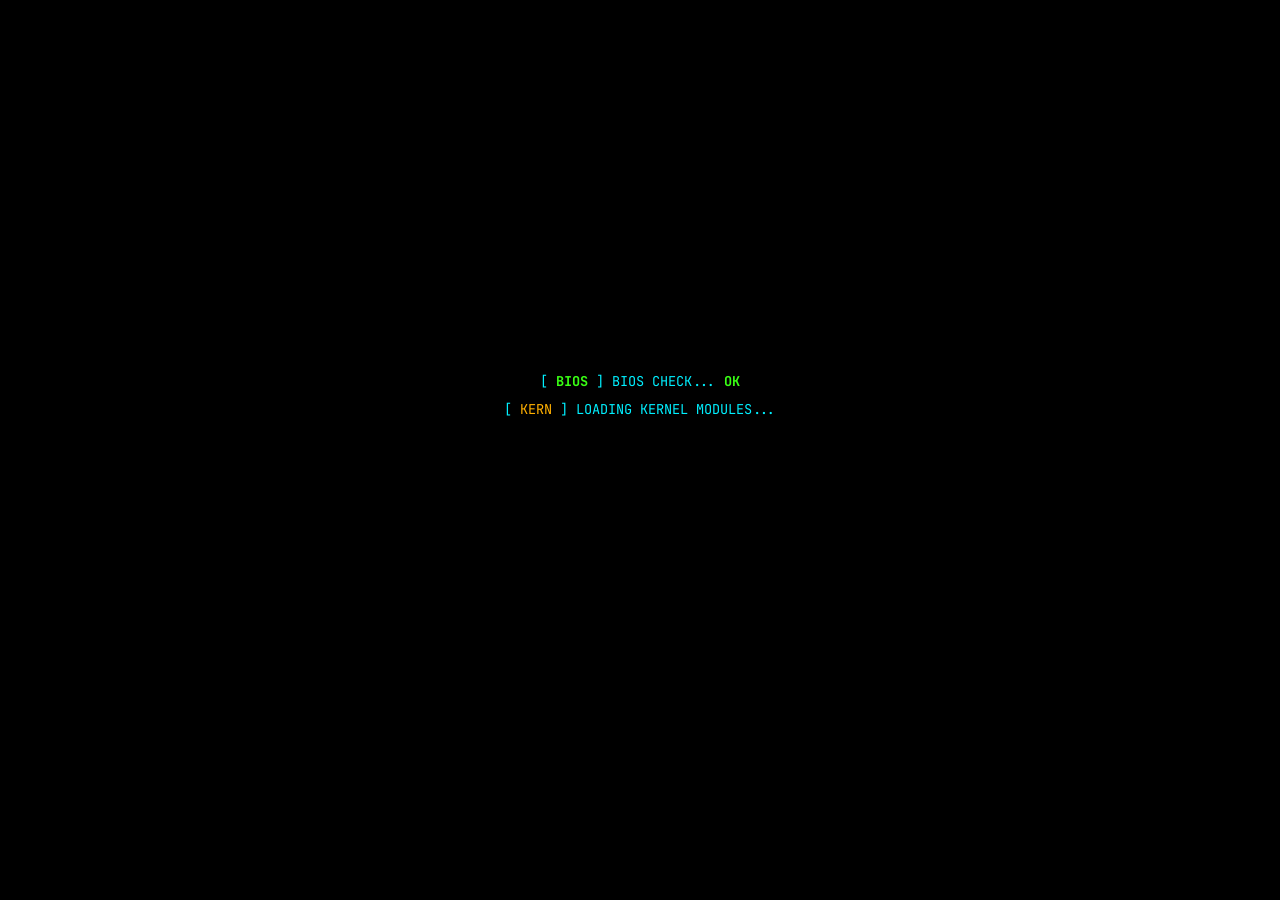
<file: index.html>
<!DOCTYPE html>
<html lang="en">
<head>
  <meta charset="UTF-8">
  <meta name="viewport" content="width=device-width, initial-scale=1.0">
  <title>Sercan Özkan | Holo-Cyber OS Portfolio Terminal</title>
  <meta name="description" content="Boot up Sercan Özkan's interactive Holo-Cyber Operating System. Run diagnostic waves, matrix rain streams, and space shootemup cabinets.">
  <link rel="stylesheet" href="style.css">
  <!-- Font Awesome Icons -->
  <link rel="stylesheet" href="https://cdnjs.cloudflare.com/ajax/libs/font-awesome/6.4.0/css/all.min.css">
</head>
<body class="theme-cyan"> <!-- Default Cyber Cyan theme -->

  <!-- Starfield nodes backdrop -->
  <canvas id="bg-canvas"></canvas>

  <!-- Physical CRT Cabinet Bezel -->
  <div class="monitor-bezel">
    <!-- Curved Glass Display -->
    <div class="crt-glass">
      <!-- Shader line sweeps -->
      <div class="scanlines"></div>
      <div class="scanlines-roll"></div>
      
      <!-- Flicker Layer wrapper -->
      <div class="flicker" id="flicker-overlay">
        
        <!-- Main Desktop Workspace -->
        <div class="desktop-space" id="desktop-area">
          
          <!-- Desktop Shortcuts Grid -->
          <div class="desktop-grid">
            <div class="desktop-icon" data-open="win-about">
              <i class="fa-solid fa-circle-info"></i>
              <span>ABOUT_ME.TXT</span>
            </div>
            
            <div class="desktop-icon" data-open="win-projects">
              <i class="fa-solid fa-folder-open"></i>
              <span>PROJECTS.DIR</span>
            </div>

            <div class="desktop-icon" data-open="win-skills">
              <i class="fa-solid fa-server"></i>
              <span>SYSTEMS_STACK</span>
            </div>

            <div class="desktop-icon" data-open="win-scanner">
              <i class="fa-solid fa-print"></i>
              <span>CV_ATS_SCANNER</span>
            </div>

            <div class="desktop-icon" data-open="win-arcade">
              <i class="fa-solid fa-gamepad"></i>
              <span>SPACE_DUEL.EXE</span>
            </div>

            <div class="desktop-icon" data-open="win-cli">
              <i class="fa-solid fa-terminal"></i>
              <span>CLI_SHELL.SH</span>
            </div>

            <div class="desktop-icon" data-open="win-matrix">
              <i class="fa-solid fa-code"></i>
              <span>MATRIX_RAIN.BIN</span>
            </div>

            <div class="desktop-icon" data-open="win-diagnostics">
              <i class="fa-solid fa-chart-line"></i>
              <span>DIAG_OSCILLOSCOPE</span>
            </div>

            <div class="desktop-icon" data-open="win-contact">
              <i class="fa-solid fa-envelope"></i>
              <span>CONTACT_MAIL</span>
            </div>

            <div class="desktop-icon" data-open="win-compiler">
              <i class="fa-solid fa-laptop-code"></i>
              <span>COMPILER.EXE</span>
            </div>

            <div class="desktop-icon" data-open="win-theme">
              <i class="fa-solid fa-palette"></i>
              <span>THEME_MANAGER</span>
            </div>
          </div>


          <!-- ============================================== -->
          <!-- CASCADING DESKTOP WINDOW OBJECTS -->
          <!-- ============================================== -->

          <!-- 1. ABOUT ME WINDOW -->
          <div class="window" id="win-about" style="top:20px; left:200px; width:450px;">
            <div class="window-titlebar">
              <span>[FILE] - ABOUT_ME.TXT</span>
              <div class="window-controls">
                <button class="win-btn win-min" data-win="win-about">_</button>
                <button class="win-btn win-close" data-win="win-about">X</button>
              </div>
            </div>
            <div class="window-body">
              <h4 style="color:var(--primary); margin-bottom:0.5rem; text-shadow:0 0 5px var(--primary-glow);">SERCAN ÖZKAN | PROFILE</h4>
              <p style="margin-bottom:0.8rem;">Computer Engineering student specializing in backend logical pipelines and AI integration setups.</p>
              <p style="margin-bottom:0.8rem; font-size:0.7rem;">I enjoy building practical web scripts, designing structured relational databases, and formatting custom models to parse data like CV texts.</p>
              
              <h5 style="color:var(--primary); margin-bottom:0.4rem; font-size:0.6rem;">OPERATIONAL PHILOSOPHY:</h5>
              <pre style="background:var(--bg-darker); border:1px dashed var(--primary); padding:8px; font-size:0.65rem; color:var(--primary); overflow-x:auto;">
Idea Model -> Logical Prototype -> DB Integration -> UI Polish</pre>
              <p style="margin-top:0.8rem; font-size:0.65rem; color:var(--text-muted);">🎯 Goals: Build strong modular codes, automate routine parsing, and optimize database payloads.</p>
            </div>
          </div>

          <!-- 2. PROJECTS WINDOW -->
          <div class="window" id="win-projects" style="top:40px; left:220px; width:450px;">
            <div class="window-titlebar">
              <span>[EXPLORER] - C:\PROJECTS\</span>
              <div class="window-controls">
                <button class="win-btn win-min" data-win="win-projects">_</button>
                <button class="win-btn win-close" data-win="win-projects">X</button>
              </div>
            </div>
            <div class="window-body">
              <p style="color:var(--primary); margin-bottom:0.8rem; font-size:0.65rem;">DOUBLE-CLICK FILE TO COMPILE DETAILS:</p>
              <ul class="tree-list">
                <li class="tree-node"><span class="tree-file" data-proj="cv">cv_analyzer.py</span></li>
                <li class="tree-node"><span class="tree-file" data-proj="space">space_duel.js</span></li>
                <li class="tree-node last"><span class="tree-file" data-proj="food">foodapp_server.js</span></li>
              </ul>
              
              <!-- Expansion area -->
              <div id="proj-detail-panel" style="margin-top:1.2rem; padding:0.8rem; border:1px solid var(--primary); background:var(--bg-darker); display:none;">
                <h4 id="proj-detail-name" style="color:var(--primary); margin-bottom:0.4rem; font-size:0.7rem; text-transform:uppercase;"></h4>
                <p id="proj-detail-desc" style="font-size:0.7rem; margin-bottom:0.8rem;"></p>
                <p style="font-size:0.65rem; color:var(--text-muted); margin-bottom:0.8rem;">
                  STACK: <span id="proj-detail-stack" style="color:var(--primary);"></span>
                </p>
                <a href="#" class="form-submit-btn" id="proj-detail-href" target="_blank" style="text-decoration:none; display:inline-block; font-size:0.5rem;">COMPILE_SOURCE</a>
              </div>
            </div>
          </div>

          <!-- 3. TECH STACK SYSTEMS WINDOW -->
          <div class="window" id="win-skills" style="top:60px; left:240px; width:420px;">
            <div class="window-titlebar">
              <span>[MONITOR] - SKILLS_CAPABILITIES</span>
              <div class="window-controls">
                <button class="win-btn win-min" data-win="win-skills">_</button>
                <button class="win-btn win-close" data-win="win-skills">X</button>
              </div>
            </div>
            <div class="window-body">
              <p style="color:var(--primary); margin-bottom:1rem; font-size:0.6rem;">HARDWARE RESOURCE LEVELS FOR SERCAN'S CORE COMPETENCIES:</p>
              
              <div class="metric-row">
                <span class="metric-lbl">AI_PROMPTING:</span>
                <div class="metric-bar-wrap">
                  <div class="metric-bar-fill" id="mbar-ai"></div>
                </div>
                <span>90%</span>
              </div>

              <div class="metric-row">
                <span class="metric-lbl">BACKEND_LOGIC:</span>
                <div class="metric-bar-wrap">
                  <div class="metric-bar-fill" id="mbar-backend"></div>
                </div>
                <span>85%</span>
              </div>

              <div class="metric-row">
                <span class="metric-lbl">DATABASES_SQL:</span>
                <div class="metric-bar-wrap">
                  <div class="metric-bar-fill" id="mbar-db"></div>
                </div>
                <span>78%</span>
              </div>

              <div class="metric-row">
                <span class="metric-lbl">DESKTOP_SYSTEMS:</span>
                <div class="metric-bar-wrap">
                  <div class="metric-bar-fill" id="mbar-desktop"></div>
                </div>
                <span>70%</span>
              </div>

              <p style="font-size:0.65rem; color:var(--text-muted); margin-top:1.2rem; line-height:1.4;">
                > STACK_LOGS: System fully loaded. Supporting language paths including Python, C++, Java, Node, Express, FastAPI, and MySQL database queries.
              </p>
            </div>
          </div>

          <!-- 4. CV ATS SCANNER WINDOW -->
          <div class="window" id="win-scanner" style="top:80px; left:260px; width:480px;">
            <div class="window-titlebar">
              <span>[UTILITY] - CV_ATS_ANALYZER</span>
              <div class="window-controls">
                <button class="win-btn win-min" data-win="win-scanner">_</button>
                <button class="win-btn win-close" data-win="win-scanner">X</button>
              </div>
            </div>
            <div class="window-body">
              <div class="scanner-container">
                <div class="retro-form-group">
                  <label style="font-size:0.5rem; color:var(--primary);">SELECT RESUME PRESET CREDENTIALS:</label>
                  <select class="form-input-box" id="scan-cv-opt" style="background:var(--bg-darker);">
                    <option value="student">Sercan Özkan (Computer Engineering Student)</option>
                    <option value="junior">Junior Web Developer (Vanilla HTML/CSS/JS)</option>
                    <option value="marketing">Sales Executive (Non-technical)</option>
                  </select>
                </div>

                <div class="retro-form-group">
                  <label style="font-size:0.5rem; color:var(--primary);">SELECT TARGET JOB VACANCY DESCRIPTION:</label>
                  <select class="form-input-box" id="scan-job-opt" style="background:var(--bg-darker);">
                    <option value="ai">AI Tools & Backend Developer Intern</option>
                    <option value="web">React Web UI Programmer</option>
                    <option value="sales">Digital Marketing Campaign Officer</option>
                  </select>
                </div>

                <button class="form-submit-btn" id="btn-run-scan" style="width:100%;">START_MAIN_ATS_SCAN()</button>

                <!-- Processing bar -->
                <div class="scan-progress" id="scan-progress-bar">
                  <div class="scan-fill" id="scan-progress-fill"></div>
                </div>

                <!-- Outputs panel -->
                <div class="scan-results-panel" id="scan-results-hud">
                  <h4 style="color:var(--primary); margin-bottom:0.5rem; font-size:0.7rem;">MATCH RATING: <span id="scan-match-val">0</span>%</h4>
                  <p id="scan-match-assess" style="font-size:0.65rem; margin-bottom:0.8rem; line-height:1.4;"></p>
                  <div style="font-size:0.65rem; color:var(--text-muted);">
                    <strong>STRENGTHS:</strong>
                    <ul id="scan-match-strengths" style="padding-left:10px; margin-bottom:0.4rem;"></ul>
                    <strong>GAPS & ADVICE:</strong>
                    <ul id="scan-match-gaps" style="padding-left:10px;"></ul>
                  </div>
                </div>
              </div>
            </div>
          </div>

          <!-- 5. SPACE DUEL ARCADE WINDOW -->
          <div class="window" id="win-arcade" style="top:30px; left:280px; width:480px;">
            <div class="window-titlebar">
              <span>[GAME] - SPACE_DUEL.EXE</span>
              <div class="window-controls">
                <button class="win-btn win-min" data-win="win-arcade">_</button>
                <button class="win-btn win-close" data-win="win-arcade">X</button>
              </div>
            </div>
            <div class="window-body" style="padding:0.4rem; overflow:hidden;">
              <div class="arcade-panel">
                <p style="font-size:0.5rem; color:var(--primary); font-family:var(--font-retro); text-align:center;">
                  A/D or ARROWS = MOVE • SPACE = FIRE
                </p>
                <canvas id="arcade-canvas" width="460" height="280"></canvas>
                <div style="display:flex; justify-content:space-between; width:100%; font-size:0.55rem; padding:0 10px; color:var(--primary);">
                  <span>SCORE: <span id="arc-score">0000</span></span>
                  <span>HI_SCORE: <span id="arc-highscore">0150</span></span>
                  <span>SHIELD: <span id="arc-shield">III</span></span>
                </div>
                <!-- On-screen mobile arcade overlay -->
                <div class="arcade-dpad">
                  <button class="arcade-dpad-btn" id="btn-arc-left">LEFT</button>
                  <button class="arcade-dpad-btn" id="btn-arc-fire">FIRE</button>
                  <button class="arcade-dpad-btn" id="btn-arc-right">RIGHT</button>
                </div>
              </div>
            </div>
          </div>

          <!-- 6. HACKER CLI TERMINAL WINDOW -->
          <div class="window" id="win-cli" style="top:100px; left:180px; width:460px;">
            <div class="window-titlebar">
              <span>[SHELL] - CLI_SHELL.SH</span>
              <div class="window-controls">
                <button class="win-btn win-min" data-win="win-cli">_</button>
                <button class="win-btn win-close" data-win="win-cli">X</button>
              </div>
            </div>
            <div class="window-body" style="padding:0.5rem;">
              <div class="terminal-screen" id="cli-screen">
                <div class="terminal-line">
                  Welcome to Sercan's mainframe interface.
                  Type <span style="color:var(--secondary);">help</span> to view available scripts and files.
                </div>
                <div class="terminal-line" style="display:flex; gap:5px;">
                  <span class="term-prompt">sercan@mainframe:~$</span>
                  <input type="text" class="term-input-field" id="cli-input-box" autofocus autocomplete="off" placeholder="type command..."/>
                </div>
              </div>
            </div>
          </div>

          <!-- 7. MATRIX CODE RAIN WINDOW -->
          <div class="window" id="win-matrix" style="top:110px; left:300px; width:440px;">
            <div class="window-titlebar">
              <span>[RENDER] - MATRIX_RAIN.BIN</span>
              <div class="window-controls">
                <button class="win-btn win-min" data-win="win-matrix">_</button>
                <button class="win-btn win-close" data-win="win-matrix">X</button>
              </div>
            </div>
            <div class="window-body" style="padding:0.5rem; overflow:hidden;">
              <canvas id="matrix-canvas" width="420" height="240"></canvas>
              <div class="matrix-controls-row">
                <button class="theme-opt-btn" id="btn-mat-color" style="flex-grow:1;">TOGGLE_COLOR</button>
                <button class="theme-opt-btn" id="btn-mat-speed" style="flex-grow:1;">CYCLE_SPEED</button>
              </div>
            </div>
          </div>

          <!-- 8. HARDWARE DIAGNOSTIC WINDOW -->
          <div class="window" id="win-diagnostics" style="top:120px; left:320px; width:440px;">
            <div class="window-titlebar">
              <span>[MONITOR] - DIAG_OSCILLOSCOPE</span>
              <div class="window-controls">
                <button class="win-btn win-min" data-win="win-diagnostics">_</button>
                <button class="win-btn win-close" data-win="win-diagnostics">X</button>
              </div>
            </div>
            <div class="window-body">
              <canvas id="diagnostic-canvas" width="400" height="120"></canvas>
              <div class="diag-metrics-grid">
                <div>
                  <strong>CPU_LOAD:</strong> <span id="diag-cpu-val" style="color:var(--primary);">0</span>%<br>
                  <strong>MEM_ALLOC:</strong> 342MB / 512MB<br>
                </div>
                <div>
                  <strong>SYSTEM_CLOCK:</strong> <span id="diag-time" style="color:var(--secondary);">0</span>Hz<br>
                  <strong>INTEGRITY:</strong> NOMINAL
                </div>
              </div>
            </div>
          </div>

          <!-- 9. CONTACT MAIL CLIENT WINDOW -->
          <div class="window" id="win-contact" style="top:140px; left:200px; width:430px;">
            <div class="window-titlebar">
              <span>[MAIL] - CONTACT_MAIL</span>
              <div class="window-controls">
                <button class="win-btn win-min" data-win="win-contact">_</button>
                <button class="win-btn win-close" data-win="win-contact">X</button>
              </div>
            </div>
            <div class="window-body">
              <form class="retro-form" id="os-contact-form" onsubmit="event.preventDefault(); alert('Message buffered in transmission queues!');">
                <div class="retro-form-group">
                  <label>SENDER_IDENTITY:</label>
                  <input type="text" class="form-input-box" id="contact-name" placeholder="Client Name" required>
                </div>
                <div class="retro-form-group">
                  <label>SENDER_GATEWAY:</label>
                  <input type="email" class="form-input-box" id="contact-email" placeholder="client@gateway.net" required>
                </div>
                <div class="retro-form-group">
                  <label>MESSAGE_STREAM:</label>
                  <textarea class="form-input-box" id="contact-body" rows="4" placeholder="Type message data..." required style="resize:none;"></textarea>
                </div>
                <button type="submit" class="form-submit-btn">TRANSMIT_MESSAGE()</button>
              </form>
            </div>
          </div>

          <!-- 10. THEME MANAGER WINDOW -->
          <div class="window" id="win-theme" style="top:150px; left:340px; width:360px;">
            <div class="window-titlebar">
              <span>[SETTINGS] - THEME_MANAGER</span>
              <div class="window-controls">
                <button class="win-btn win-min" data-win="win-theme">_</button>
                <button class="win-btn win-close" data-win="win-theme">X</button>
              </div>
            </div>
            <div class="window-body">
              <p style="color:var(--primary); margin-bottom:0.8rem; font-size:0.6rem;">SELECT GRAPHICS PALETTE OVERWRITE CONFIGURATION:</p>
              <div class="theme-selector-grid">
                <button class="theme-opt-btn" data-theme="cyberpunk">CYBERPUNK (YEL/CYAN)</button>
                <button class="theme-opt-btn" data-theme="matrix">MATRIX (GREEN)</button>
                <button class="theme-opt-btn" data-theme="vaporwave">VAPORWAVE (PINK)</button>
                <button class="theme-opt-btn" data-theme="amber">AMBER (ORANGE)</button>
                <button class="theme-opt-btn" data-theme="cyan" style="grid-column: span 2;">NEON CYAN (DEFAULT)</button>
              </div>
            </div>
          </div>

          <!-- 11. MANUALLY CODED COMPILER WINDOW -->
          <div class="window" id="win-compiler" style="top:30px; left:80px; width:760px; height:500px; display:none;">
            <div class="window-titlebar">
              <span>[EXE] - COMPILER_DESIGN.EXE (Two-Pass)</span>
              <div class="window-controls">
                <button class="win-btn win-min" data-win="win-compiler">_</button>
                <button class="win-btn win-close" data-win="win-compiler">X</button>
              </div>
            </div>
            <div class="window-body" style="padding:0.5rem; display:flex; flex-direction:column; gap:0.5rem; overflow:hidden; max-height:none; height:calc(100% - 28px);">
              <!-- Top Control Bar -->
              <div style="display:flex; justify-content:space-between; align-items:center; border-bottom:1px dashed var(--primary); padding-bottom:0.5rem;">
                <div style="font-size:0.6rem; color:var(--text-main);">
                  LANGUAGE: SUBSET_HIGH_LEVEL • PASSES: 2 • COMPILER: HAND-CODED
                </div>
                 <div style="display:flex; gap:0.5rem;">
                  <button class="theme-opt-btn" id="btn-comp-sample" style="padding:4px 10px; font-size:0.5rem;">LOAD_SAMPLE</button>
                  <button class="theme-opt-btn" id="btn-comp-upload" style="padding:4px 10px; font-size:0.5rem;">UPLOAD_FILE</button>
                  <button class="theme-opt-btn" id="btn-comp-clear" style="padding:4px 10px; font-size:0.5rem;">CLEAR</button>
                  <button class="form-submit-btn" id="btn-comp-run" style="padding:4px 12px; font-size:0.55rem; box-shadow:0 0 8px var(--primary-glow);">RUN_COMPILER()</button>
                  <input type="file" id="compiler-file-input" style="display:none;" accept=".txt,.src,.c,.cpp,.h,.txt"/>
                </div>
              </div>

              <!-- Main Split Panels -->
              <div style="display:flex; gap:0.5rem; flex-grow:1; overflow:hidden; height:calc(100% - 40px);">
                <!-- Left Pane: Code Editor -->
                <div style="width:45%; display:flex; flex-direction:column; border:1px solid var(--primary); background:var(--bg-darker); overflow:hidden;">
                  <div style="background:var(--primary); color:var(--bg-darker); font-size:0.5rem; font-weight:bold; padding:4px 8px; display:flex; justify-content:space-between;">
                    <span>SOURCE_EDITOR.SRC</span>
                    <span id="editor-line-counter">LN 1, COL 1</span>
                  </div>
                  <div style="display:flex; flex-grow:1; overflow:hidden; position:relative;">
                    <div id="editor-line-gutter" style="width:30px; background:rgba(0,0,0,0.3); border-right:1px solid rgba(255,255,255,0.05); color:var(--text-muted); font-family:var(--font-mono); font-size:0.7rem; text-align:right; padding:6px 6px 6px 0; user-select:none; line-height:1.4; overflow:hidden;">
                      1
                    </div>
                    <textarea id="compiler-editor-textarea" style="flex-grow:1; background:transparent; border:none; outline:none; color:var(--text-main); font-family:var(--font-mono); font-size:0.7rem; line-height:1.4; padding:6px; resize:none; overflow-y:auto; word-break:keep-all; white-space:pre;" spellcheck="false" placeholder="// Type source code here..."></textarea>
                  </div>
                </div>

                <!-- Right Pane: Compilation Results Tabs -->
                <div style="width:55%; display:flex; flex-direction:column; border:1px solid var(--primary); overflow:hidden; background:rgba(0,0,0,0.25);">
                  <!-- Tabs Head -->
                  <div style="display:flex; background:var(--bg-darker); border-bottom:1px solid var(--primary); font-size:0.5rem;">
                    <button class="comp-tab-btn active" data-tab="tab-lexer" style="flex:1; background:transparent; border:none; border-right:1px solid var(--primary); color:var(--primary); padding:6px; cursor:pointer; font-family:var(--font-retro); font-size:0.42rem;">LEXER</button>
                    <button class="comp-tab-btn" data-tab="tab-symtable" style="flex:1; background:transparent; border:none; border-right:1px solid var(--primary); color:var(--text-muted); padding:6px; cursor:pointer; font-family:var(--font-retro); font-size:0.42rem;">SYMBOLS</button>
                    <button class="comp-tab-btn" data-tab="tab-ast" style="flex:1; background:transparent; border:none; border-right:1px solid var(--primary); color:var(--text-muted); padding:6px; cursor:pointer; font-family:var(--font-retro); font-size:0.42rem;">AST_TREE</button>
                    <button class="comp-tab-btn" data-tab="tab-tac" style="flex:1; background:transparent; border:none; border-right:1px solid var(--primary); color:var(--text-muted); padding:6px; cursor:pointer; font-family:var(--font-retro); font-size:0.42rem;">IR_CODE</button>
                    <button class="comp-tab-btn" data-tab="tab-diagnostics" style="flex:1; background:transparent; border:none; color:var(--text-muted); padding:6px; cursor:pointer; font-family:var(--font-retro); font-size:0.42rem;">DIAGS</button>
                  </div>
                  <!-- Tabs Contents -->
                  <div style="flex-grow:1; overflow-y:auto; padding:0.5rem; position:relative;">
                    
                    <!-- 1. Lexer Tab -->
                    <div class="comp-tab-content active" id="tab-lexer">
                      <table style="width:100%; border-collapse:collapse; font-size:0.65rem; text-align:left;">
                        <thead>
                          <tr style="border-bottom:1px solid var(--primary); color:var(--primary);">
                            <th style="padding:4px;">LINE</th>
                            <th style="padding:4px;">TOKEN</th>
                            <th style="padding:4px;">TYPE</th>
                          </tr>
                        </thead>
                        <tbody id="lexer-token-table-body">
                          <tr>
                            <td colspan="3" style="text-align:center; padding:10px; color:var(--text-muted);">No token stream loaded. Click RUN_COMPILER().</td>
                          </tr>
                        </tbody>
                      </table>
                    </div>

                    <!-- 2. Symbol Table Tab -->
                    <div class="comp-tab-content" id="tab-symtable" style="display:none;">
                      <table style="width:100%; border-collapse:collapse; font-size:0.65rem; text-align:left;">
                        <thead>
                          <tr style="border-bottom:1px solid var(--primary); color:var(--primary);">
                            <th style="padding:4px;">NAME</th>
                            <th style="padding:4px;">TYPE</th>
                            <th style="padding:4px;">SCOPE</th>
                            <th style="padding:4px;">OFFSET</th>
                            <th style="padding:4px;">LINE</th>
                          </tr>
                        </thead>
                        <tbody id="symbol-table-body">
                          <tr>
                            <td colspan="5" style="text-align:center; padding:10px; color:var(--text-muted);">Symbol table empty.</td>
                          </tr>
                        </tbody>
                      </table>
                    </div>

                    <!-- 3. AST / Parse Tree Tab -->
                    <div class="comp-tab-content" id="tab-ast" style="display:none;">
                      <pre id="ast-tree-view" style="font-family:var(--font-mono); font-size:0.65rem; color:var(--text-main); white-space:pre; margin:0; line-height:1.3;">No AST generated.</pre>
                    </div>

                    <!-- 3.5. IR Code (TAC) Tab -->
                    <div class="comp-tab-content" id="tab-tac" style="display:none;">
                      <pre id="tac-code-view" style="font-family:var(--font-mono); font-size:0.65rem; color:var(--text-main); white-space:pre; margin:0; line-height:1.3; color:#a3ffa3; text-shadow: 0 0 5px rgba(163, 255, 163, 0.35);">No IR generated.</pre>
                    </div>

                    <!-- 4. Diagnostics Tab -->
                    <div class="comp-tab-content" id="tab-diagnostics" style="display:none;">
                      <div id="diagnostics-summary" style="margin-bottom:0.8rem; font-size:0.7rem;">
                        <span style="color:var(--text-muted);">STATUS: </span><span style="color:var(--primary);">IDLE</span>
                      </div>
                      <div id="diagnostics-errors-list" style="display:flex; flex-direction:column; gap:0.4rem;">
                        <!-- error lines -->
                      </div>
                    </div>

                  </div>
                </div>
              </div>
            </div>
          </div>

        </div> <!-- /desktop-space -->

        <!-- Bottom Taskbar Control Center -->
        <div class="taskbar">
          <button class="taskbar-start" id="btn-start-os">START</button>
          
          <div class="active-window-tabs" id="taskbar-active-tabs">
            <!-- Dynamic window tabs index loaded by JS -->
          </div>
          
          <div class="taskbar-clock" id="os-taskbar-clock">00:00:00</div>
        </div>

        <!-- Physical Bezel Switches -->
        <div class="bezel-control-bar">
          <span>PORT_MAIN_CRT</span>
          <div class="bezel-btn-grid">
            <button class="bezel-switch active-switch" id="sw-flicker" title="CRT Phosphor Flicker"></button>
            <button class="bezel-switch" id="sw-power" title="System Main Power Switch" style="background:#ef4444; border-color:#000;"></button>
          </div>
        </div>

      </div> <!-- /flicker -->
    </div> <!-- /crt-glass -->
  </div> <!-- /monitor-bezel -->

  <script src="compiler_engine.js"></script>
  <script src="app.js"></script>
</body>
</html>
</file>
<file: style.css>
@import url('https://fonts.googleapis.com/css2?family=Press+Start+2P&family=JetBrains+Mono:wght@400;700&display=swap');

/* Default Theme: Cyberpunk Yellow/Cyan */
:root {
  --primary: #fcee0a;
  --secondary: #00f0ff;
  --bg-darker: #05050a;
  --bg-dark: #0c0d14;
  --bg-card: rgba(12, 13, 20, 0.9);
  --text-main: #00f0ff;
  --text-muted: #005f73;
  --border-glow: rgba(0, 240, 255, 0.2);
  --primary-glow: rgba(252, 238, 10, 0.35);
  --font-retro: 'Press Start 2P', monospace;
  --font-mono: 'JetBrains Mono', monospace;
  --window-shadow: 0 0 15px rgba(0, 240, 255, 0.25);
}

/* Theme 2: Classic Matrix Green */
.theme-matrix {
  --primary: #39ff14;
  --secondary: #1a5e0b;
  --bg-darker: #010500;
  --bg-dark: #061202;
  --bg-card: rgba(6, 18, 2, 0.9);
  --text-main: #a3ffa3;
  --text-muted: #1e8006;
  --border-glow: rgba(57, 255, 20, 0.2);
  --primary-glow: rgba(57, 255, 20, 0.35);
  --window-shadow: 0 0 15px rgba(57, 255, 20, 0.25);
}

/* Theme 3: Vaporwave Pink/Purple */
.theme-vaporwave {
  --primary: #ff007f;
  --secondary: #7b2cbf;
  --bg-darker: #12051d;
  --bg-dark: #1a082e;
  --bg-card: rgba(26, 8, 46, 0.9);
  --text-main: #f7aef8;
  --text-muted: #a370f7;
  --border-glow: rgba(247, 174, 248, 0.2);
  --primary-glow: rgba(255, 0, 127, 0.35);
  --window-shadow: 0 0 15px rgba(255, 0, 127, 0.25);
}

/* Theme 4: Retro Amber */
.theme-amber {
  --primary: #ffb000;
  --secondary: #8a3c00;
  --bg-darker: #0a0400;
  --bg-dark: #1a0d00;
  --bg-card: rgba(26, 13, 0, 0.9);
  --text-main: #ffd27f;
  --text-muted: #b35900;
  --border-glow: rgba(255, 176, 0, 0.2);
  --primary-glow: rgba(255, 176, 0, 0.35);
  --window-shadow: 0 0 15px rgba(255, 176, 0, 0.25);
}

/* Theme 5: Cyber Cyan/Purple */
.theme-cyan {
  --primary: #00e5ff;
  --secondary: #7c3aed;
  --bg-darker: #020617;
  --bg-dark: #0b132b;
  --bg-card: rgba(11, 19, 43, 0.9);
  --text-main: #f8fafc;
  --text-muted: #94a3b8;
  --border-glow: rgba(0, 229, 255, 0.2);
  --primary-glow: rgba(0, 229, 255, 0.35);
  --window-shadow: 0 0 15px rgba(0, 229, 255, 0.25);
}

* {
  margin: 0;
  padding: 0;
  box-sizing: border-box;
  image-rendering: pixelated;
  scrollbar-width: thin;
  scrollbar-color: var(--primary) var(--bg-darker);
}

body {
  background-color: var(--bg-darker);
  color: var(--text-main);
  font-family: var(--font-retro);
  overflow: hidden;
  height: 100vh;
  width: 100vw;
  display: flex;
  justify-content: center;
  align-items: center;
  padding: 0.5rem;
  user-select: none;
}

/* Background Particle Canvas */
#bg-canvas {
  position: absolute;
  top: 0;
  left: 0;
  width: 100%;
  height: 100%;
  z-index: -1;
  pointer-events: none;
  background: radial-gradient(circle at 50% 50%, var(--bg-dark) 0%, var(--bg-darker) 100%);
}

/* CRT Screen housing container */
.monitor-bezel {
  width: 100%;
  height: 100%;
  max-width: 1200px;
  max-height: 800px;
  background: #20222a;
  border: 10px solid #14151a;
  border-radius: 20px;
  box-shadow: 0 15px 40px rgba(0,0,0,0.8), inset 0 2px 5px rgba(255,255,255,0.1);
  padding: 10px;
  position: relative;
  display: flex;
  flex-direction: column;
  animation: neonPulse 4s ease-in-out infinite;
}

.crt-glass {
  background-color: var(--bg-darker);
  border: 4px solid #0f1013;
  border-radius: 10px;
  flex-grow: 1;
  position: relative;
  overflow: hidden;
  box-shadow: inset 0 0 50px rgba(0,0,0,1);
  display: flex;
  flex-direction: column;
}

/* CRT Shader Overlays */
.crt-glass::before {
  content: ' ';
  display: block;
  position: absolute;
  top: 0; left: 0; bottom: 0; right: 0;
  background: radial-gradient(circle, transparent 65%, rgba(0, 0, 0, 0.4) 100%);
  z-index: 99;
  pointer-events: none;
}

.scanlines {
  position: absolute;
  top: 0; left: 0; width: 100%; height: 100%;
  background: linear-gradient(
    rgba(18, 16, 16, 0) 50%, 
    rgba(0, 0, 0, 0.25) 50%
  );
  background-size: 100% 4px;
  z-index: 100;
  pointer-events: none;
}

.scanlines-roll {
  position: absolute;
  top: 0; left: 0; width: 100%; height: 100%;
  background: linear-gradient(rgba(18, 16, 16, 0) 90%, var(--primary-glow) 10%);
  background-size: 100% 300px;
  animation: roll 14s linear infinite;
  z-index: 101;
  pointer-events: none;
}

@keyframes roll {
  0% { background-position-y: 0px; }
  100% { background-position-y: 1200px; }
}

.flicker {
  animation: crtFlicker 0.12s infinite;
  display: flex;
  flex-direction: column;
  height: 100%;
  width: 100%;
}

@keyframes crtFlicker {
  0% { opacity: 0.99; }
  50% { opacity: 0.97; }
  100% { opacity: 0.99; }
}

/* Desktop Desktop Layout */
.desktop-space {
  flex-grow: 1;
  position: relative;
  padding: 1.5rem;
  overflow: hidden;
  background-image: 
    linear-gradient(rgba(0, 240, 255, 0.02) 1px, transparent 1px),
    linear-gradient(90deg, rgba(0, 240, 255, 0.02) 1px, transparent 1px);
  background-size: 40px 40px;
}

/* Desktop Shortcuts */
.desktop-grid {
  display: grid;
  grid-template-columns: repeat(auto-fill, minmax(70px, 1fr));
  grid-auto-rows: 80px;
  gap: 1.5rem;
  max-width: 320px;
  z-index: 2;
  position: relative;
}

.desktop-icon {
  display: flex;
  flex-direction: column;
  align-items: center;
  justify-content: center;
  cursor: pointer;
  text-align: center;
  padding: 4px;
  border-radius: 4px;
  transition: all 0.2s ease;
  animation: floatIcon 3s ease-in-out infinite;
  touch-action: manipulation;
}

.desktop-icon:nth-child(1) { animation-delay: 0s; }
.desktop-icon:nth-child(2) { animation-delay: 0.3s; }
.desktop-icon:nth-child(3) { animation-delay: 0.6s; }
.desktop-icon:nth-child(4) { animation-delay: 0.9s; }
.desktop-icon:nth-child(5) { animation-delay: 1.2s; }
.desktop-icon:nth-child(6) { animation-delay: 1.5s; }
.desktop-icon:nth-child(7) { animation-delay: 1.8s; }
.desktop-icon:nth-child(8) { animation-delay: 2.1s; }
.desktop-icon:nth-child(9) { animation-delay: 2.4s; }
.desktop-icon:nth-child(10) { animation-delay: 2.7s; }

.desktop-icon:hover {
  background: rgba(252, 238, 10, 0.1);
  border: 1px dashed var(--primary);
  box-shadow: 0 0 8px var(--primary-glow);
}

.desktop-icon i {
  font-size: 1.6rem;
  color: var(--primary);
  margin-bottom: 0.5rem;
  text-shadow: 0 0 5px var(--primary-glow);
}

.desktop-icon span {
  font-size: 0.45rem;
  line-height: 1.3;
  color: var(--text-main);
}

/* Bottom OS Taskbar */
.taskbar {
  height: 40px;
  background: linear-gradient(180deg, rgba(20, 22, 30, 0.98) 0%, rgba(8, 9, 14, 0.99) 50%, rgba(20, 22, 30, 0.98) 100%);
  border-top: 3px double var(--primary);
  display: flex;
  align-items: center;
  justify-content: space-between;
  padding: 0 1rem;
  z-index: 1000;
  color: var(--primary);
  box-shadow: 0 -2px 12px rgba(0, 0, 0, 0.6), inset 0 1px 0 rgba(255, 255, 255, 0.05);
}

.taskbar-start {
  background: var(--primary);
  color: var(--bg-darker);
  border: none;
  font-family: var(--font-retro);
  font-size: 0.55rem;
  font-weight: bold;
  padding: 6px 12px;
  cursor: pointer;
  box-shadow: 2px 2px 0 var(--secondary);
}

.taskbar-start:active {
  transform: translate(1px, 1px);
  box-shadow: 1px 1px 0 var(--secondary);
}

.active-window-tabs {
  display: flex;
  gap: 0.5rem;
  flex-grow: 1;
  margin: 0 1.5rem;
  overflow-x: auto;
}

.window-tab {
  background: var(--bg-dark);
  border: 1px solid var(--primary);
  color: var(--text-main);
  font-family: var(--font-retro);
  font-size: 0.45rem;
  padding: 5px 10px;
  cursor: pointer;
  white-space: nowrap;
  touch-action: manipulation;
}

.window-tab.active {
  background: var(--primary);
  color: var(--bg-darker);
}

.taskbar-clock {
  font-family: var(--font-mono);
  font-size: 0.75rem;
}

/* Cascade Window Frames */
.window {
  position: absolute;
  min-width: 280px;
  background: var(--bg-card);
  border: 3px solid var(--primary);
  box-shadow: var(--window-shadow);
  display: none;
  flex-direction: column;
  z-index: 10;
  backdrop-filter: blur(12px);
}

.window.active-window {
  z-index: 200;
  box-shadow: 0 0 25px var(--primary-glow), 0 0 10px rgba(255,255,255,0.1);
  border-color: var(--primary);
}

.window-titlebar {
  background: var(--primary);
  color: var(--bg-darker);
  padding: 6px 10px;
  font-size: 0.55rem;
  font-weight: bold;
  display: flex;
  justify-content: space-between;
  align-items: center;
  cursor: move;
  transition: filter 0.2s ease, letter-spacing 0.2s ease;
  touch-action: none;
}

.window-titlebar:hover {
  filter: brightness(1.2);
  letter-spacing: 1px;
}

.window-controls {
  display: flex;
  gap: 5px;
}

.win-btn {
  width: 14px;
  height: 14px;
  background: var(--bg-darker);
  color: var(--primary);
  border: 1px solid var(--primary);
  font-family: var(--font-retro);
  font-size: 0.45rem;
  line-height: 12px;
  text-align: center;
  cursor: pointer;
  touch-action: manipulation;
}

.win-btn:hover {
  background: var(--secondary);
  color: white;
}

.window-body {
  padding: 1rem;
  overflow-y: auto;
  flex-grow: 1;
  font-family: var(--font-mono);
  font-size: 0.75rem;
  line-height: 1.5;
  color: var(--text-main);
  max-height: 480px;
}

/* Custom Scrollbar */
.window-body::-webkit-scrollbar {
  width: 6px;
}
.window-body::-webkit-scrollbar-track {
  background: var(--bg-darker);
}
.window-body::-webkit-scrollbar-thumb {
  background: var(--primary);
}

/* Bezel System Controls Panel */
.bezel-control-bar {
  display: flex;
  justify-content: space-between;
  align-items: center;
  padding: 0.4rem 1rem 0;
  border-top: 1px dashed rgba(255,255,255,0.1);
  margin-top: 3px;
  font-size: 0.55rem;
  color: #6a6e7a;
}

.bezel-btn-grid {
  display: flex;
  gap: 8px;
}

.bezel-switch {
  width: 12px;
  height: 12px;
  border-radius: 50%;
  border: 2px solid #14151a;
  background-color: #3a3f4d;
  cursor: pointer;
}

.bezel-switch.active-switch {
  background-color: var(--primary);
  box-shadow: 0 0 8px var(--primary-glow);
}

/* Theme selector lists */
.theme-selector-grid {
  display: grid;
  grid-template-columns: 1fr 1fr;
  gap: 0.5rem;
  margin-top: 0.5rem;
}

.theme-opt-btn {
  background: var(--bg-darker);
  border: 1px solid var(--primary);
  color: var(--primary);
  font-family: var(--font-retro);
  font-size: 0.45rem;
  padding: 8px;
  cursor: pointer;
  text-align: center;
}

.theme-opt-btn:hover {
  background: var(--primary);
  color: var(--bg-darker);
}

/* Modals subelements styling */
.tree-list {
  list-style: none;
  font-family: var(--font-mono);
}

.tree-node {
  margin-left: 1rem;
}

.tree-node::before {
  content: '├── ';
  color: var(--primary);
}

.tree-node.last::before {
  content: '└── ';
}

.tree-file {
  text-decoration: underline;
  cursor: pointer;
}

.tree-file:hover {
  background: var(--primary);
  color: var(--bg-darker);
}

/* Resource Bar graphs */
.metric-row {
  display: flex;
  justify-content: space-between;
  align-items: center;
  margin-bottom: 0.8rem;
}

.metric-lbl {
  font-size: 0.5rem;
}

.metric-bar-wrap {
  width: 160px;
  height: 10px;
  border: 1.5px solid var(--primary);
  background: var(--bg-darker);
  overflow: hidden;
}

.metric-bar-fill {
  height: 100%;
  background: var(--primary);
  width: 0%;
  transition: width 1s ease;
}

/* Retro Terminal inside Window */
.terminal-screen {
  background: var(--bg-darker);
  border: 1px solid var(--primary);
  padding: 0.8rem;
  height: 250px;
  overflow-y: auto;
  display: flex;
  flex-direction: column;
  gap: 0.5rem;
}

.terminal-line {
  white-space: pre-wrap;
}

.term-prompt {
  color: #22c55e;
}

.term-input-field {
  background: transparent;
  border: none;
  outline: none;
  color: var(--text-main);
  font-family: var(--font-mono);
  font-size: 0.75rem;
  width: 70%;
  caret-color: var(--primary);
}

.term-input-field::placeholder {
  animation: typewriterBlink 1s step-end infinite;
}

/* CV Scanner */
.scanner-container {
  display: flex;
  flex-direction: column;
  gap: 1rem;
}

.scan-progress {
  border: 1.5px solid var(--primary);
  height: 15px;
  background: var(--bg-darker);
  display: none;
}

.scan-fill {
  background: var(--primary);
  height: 100%;
  width: 0%;
}

.scan-results-panel {
  border: 1px solid var(--primary);
  padding: 0.8rem;
  background: var(--bg-darker);
  display: none;
}

/* Matrix Code Screen */
#matrix-canvas {
  display: block;
  background: #000;
  width: 100%;
  height: 240px;
  border: 1px solid var(--primary);
}

.matrix-controls-row {
  display: flex;
  gap: 0.5rem;
  margin-top: 0.8rem;
}

/* Arcade Window Canvas */
#arcade-canvas {
  background: #000;
  border: 2px solid var(--primary);
  display: block;
  max-width: 100%;
}

.arcade-panel {
  display: flex;
  flex-direction: column;
  align-items: center;
  gap: 0.5rem;
}

/* Oscilloscope Hardware Diagnostics */
#diagnostic-canvas {
  width: 100%;
  height: 120px;
  background-color: var(--bg-darker);
  border: 1.5px solid var(--primary);
  display: block;
}

.diag-metrics-grid {
  display: grid;
  grid-template-columns: 1fr 1fr;
  gap: 0.8rem;
  margin-top: 1rem;
  font-size: 0.6rem;
  line-height: 1.4;
}

/* Virtual D-pad for Space Duel mobile controls */
.arcade-dpad {
  display: flex;
  gap: 0.6rem;
  justify-content: center;
  margin-top: 0.5rem;
}

.arcade-dpad-btn {
  background: var(--bg-darker);
  border: 1.5px solid var(--primary);
  color: var(--primary);
  font-family: var(--font-retro);
  font-size: 0.5rem;
  padding: 8px 16px;
  cursor: pointer;
  touch-action: none;
}

/* Forms styling */
.form-input-box {
  background: var(--bg-darker);
  border: 1.5px solid var(--primary);
  color: var(--primary);
  font-family: var(--font-mono);
  font-size: 0.75rem;
  padding: 6px;
  width: 100%;
  outline: none;
}

.form-input-box:focus {
  box-shadow: 0 0 5px var(--primary-glow);
}

.form-submit-btn {
  background: var(--primary);
  color: var(--bg-darker);
  border: none;
  font-family: var(--font-retro);
  font-size: 0.55rem;
  padding: 8px 16px;
  cursor: pointer;
  align-self: flex-end;
}

/* ═══════════════════════════════════════
   NEW KEYFRAME ANIMATIONS
   ═══════════════════════════════════════ */

@keyframes glitchTitle {
  0%, 100% {
    text-shadow: none;
  }
  20% {
    text-shadow: -2px 0 #00f0ff, 2px 0 #ff007f;
  }
  40% {
    text-shadow: 2px 0 #00f0ff, -2px 0 #ff007f;
  }
  60% {
    text-shadow: -1px 1px #00f0ff, 1px -1px #ff007f;
  }
  80% {
    text-shadow: 1px -1px #00f0ff, -1px 1px #ff007f;
  }
}

@keyframes neonPulse {
  0%, 100% {
    box-shadow: 0 15px 40px rgba(0,0,0,0.8), inset 0 2px 5px rgba(255,255,255,0.1), 0 0 15px var(--border-glow);
  }
  50% {
    box-shadow: 0 15px 40px rgba(0,0,0,0.8), inset 0 2px 5px rgba(255,255,255,0.1), 0 0 35px var(--primary-glow), 0 0 60px var(--border-glow);
  }
}

@keyframes typewriterBlink {
  0%, 100% { opacity: 1; }
  50% { opacity: 0; }
}

@keyframes bootSequence {
  0% {
    opacity: 0;
    transform: scale(0.97);
  }
  100% {
    opacity: 1;
    transform: scale(1);
  }
}

@keyframes floatIcon {
  0%, 100% {
    transform: translateY(0px);
  }
  50% {
    transform: translateY(-4px);
  }
}

@keyframes shootFlash {
  0% { border-color: #fff; }
  100% { border-color: var(--primary); }
}

/* Glitch text effect class */
.glitch-text {
  animation: glitchTitle 2.5s infinite;
  position: relative;
}

/* Boot Overlay */
.boot-overlay {
  position: fixed;
  top: 0;
  left: 0;
  width: 100vw;
  height: 100vh;
  background: #000;
  z-index: 99999;
  display: flex;
  flex-direction: column;
  justify-content: center;
  align-items: center;
  font-family: var(--font-mono);
  color: #00f0ff;
  font-size: 0.85rem;
  line-height: 2;
  transition: opacity 0.8s ease;
  animation: bootSequence 0.5s ease-out;
}

.boot-overlay.fade-out {
  opacity: 0;
  pointer-events: none;
}

.boot-line {
  opacity: 0;
  white-space: nowrap;
  transition: opacity 0.3s ease;
}

.boot-line.visible {
  opacity: 1;
}

.boot-line .ok {
  color: #39ff14;
  font-weight: bold;
}

.boot-line .loading {
  color: #ffb000;
}

.boot-cursor {
  display: inline-block;
  width: 8px;
  height: 14px;
  background: #00f0ff;
  animation: typewriterBlink 0.6s step-end infinite;
  vertical-align: middle;
  margin-left: 4px;
}

/* Arcade shoot flash */
.arcade-shoot-flash {
  animation: shootFlash 0.1s ease-out;
}

/* Multiplier HUD */
.arc-multiplier {
  color: #ff007f;
  font-weight: bold;
  text-shadow: 0 0 6px rgba(255, 0, 127, 0.5);
}

/* ═══════════════════════════════════════
   MOBILE RESPONSIVE OVERRIDES
   ═══════════════════════════════════════ */

@media (max-width: 768px) {
  body {
    padding: 0;
  }

  .monitor-bezel {
    border-width: 4px;
    border-radius: 10px;
    padding: 4px;
    max-height: 100vh;
    max-width: 100vw;
  }

  .desktop-grid {
    grid-template-columns: repeat(auto-fill, minmax(55px, 1fr));
    gap: 0.8rem;
    max-width: 100%;
  }

  .desktop-icon i {
    font-size: 1.2rem;
  }

  .desktop-icon span {
    font-size: 0.35rem;
  }

  .desktop-space {
    padding: 0.6rem;
  }

  .window {
    min-width: 200px;
    max-width: 95vw;
    width: 90vw !important;
    left: 5px !important;
  }

  .window-body {
    max-height: 300px;
    font-size: 0.65rem;
  }

  .taskbar {
    height: 34px;
    padding: 0 0.5rem;
  }

  .taskbar-start {
    font-size: 0.45rem;
    padding: 4px 8px;
  }

  .taskbar-clock {
    font-size: 0.6rem;
  }

  .bezel-control-bar {
    font-size: 0.4rem;
    padding: 0.2rem 0.5rem 0;
  }

  .boot-overlay {
    font-size: 0.65rem;
    padding: 1rem;
  }
}

@media (max-width: 480px) {
  .desktop-grid {
    grid-template-columns: repeat(auto-fill, minmax(50px, 1fr));
    gap: 0.5rem;
  }

  .desktop-icon i {
    font-size: 1rem;
    margin-bottom: 0.3rem;
  }

  .desktop-icon span {
    font-size: 0.3rem;
  }

  .window-titlebar {
    font-size: 0.45rem;
    padding: 4px 6px;
  }

  .active-window-tabs {
    margin: 0 0.5rem;
  }

  .window-tab {
    font-size: 0.35rem;
    padding: 3px 6px;
  }
}

/* Compiler Window Styles */
.comp-tab-btn {
  transition: all 0.2s ease;
  outline: none;
}
.comp-tab-btn:hover {
  background: rgba(252, 238, 10, 0.05) !important;
  color: var(--primary) !important;
}
.comp-tab-btn.active {
  background: var(--primary) !important;
  color: var(--bg-darker) !important;
  font-weight: bold;
}
.comp-tab-content {
  display: none;
}
.comp-tab-content.active {
  display: block;
}
#compiler-editor-textarea::selection {
  background: var(--primary);
  color: var(--bg-darker);
}
.lexer-row-highlight {
  background: rgba(0, 240, 255, 0.15) !important;
  color: #fff !important;
  box-shadow: inset 0 0 5px var(--secondary);
}
.lexer-row-clickable {
  cursor: pointer;
}
.lexer-row-clickable:hover {
  background: rgba(255, 255, 255, 0.05);
}
.diag-error-item {
  border: 1px solid #ef4444;
  background: rgba(239, 68, 68, 0.1);
  padding: 6px;
  border-left: 4px solid #ef4444;
  font-size: 0.65rem;
  color: #fca5a5;
  cursor: pointer;
}
.diag-error-item:hover {
  background: rgba(239, 68, 68, 0.2);
}
.diag-success-item {
  border: 1px solid #22c55e;
  background: rgba(34, 197, 94, 0.1);
  padding: 8px;
  border-left: 4px solid #22c55e;
  font-size: 0.65rem;
  color: #86efac;
}
.gutter-line-active {
  color: var(--primary) !important;
  font-weight: bold;
  text-shadow: 0 0 5px var(--primary-glow);
}
</file>
